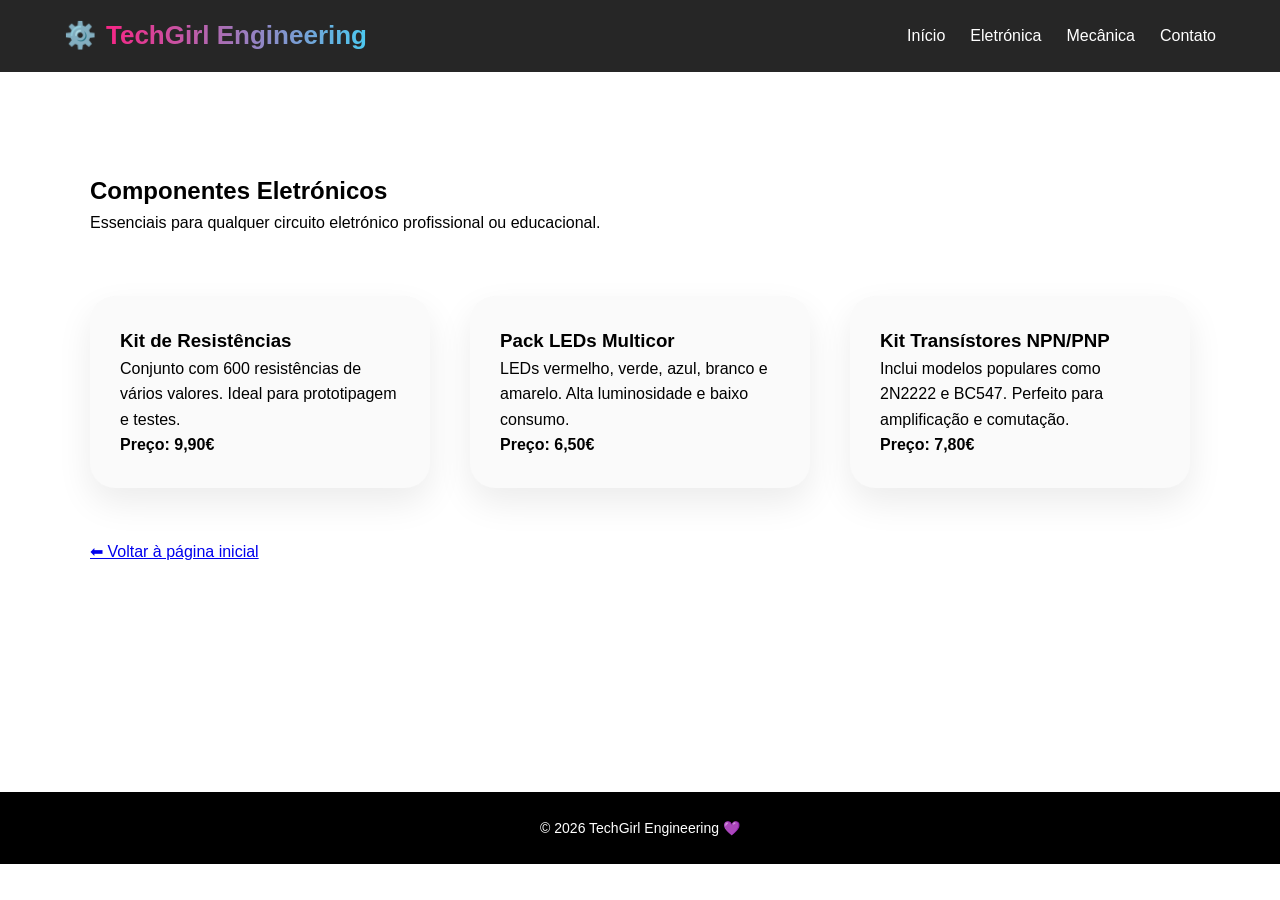
<file: componentes.html>
<!DOCTYPE html>
<html lang="pt">
<head>
    <meta charset="UTF-8">
    <title>Componentes Eletrónicos | TechGirl Engineering</title>
    <meta name="viewport" content="width=device-width, initial-scale=1.0">
    <link rel="stylesheet" href="style.css">
</head>
<body>

<header>
    <div class="container nav-container">
        <div class="logo"><span>⚙️</span> <span class="logo-text">TechGirl Engineering</span></div>
        <nav>
            <ul>
                <li><a href="index.html">Início</a></li>
                <li><a href="#eletronica">Eletrónica</a></li>
                <li><a href="#mecanica">Mecânica</a></li>
                <li><a href="contato.html">Contato</a></li>
            </ul>
        </nav>
    </div>
</header>

<section class="produto-page">
    <div class="produto-container">

        <h1>Componentes Eletrónicos</h1>
        <p>Essenciais para qualquer circuito eletrónico profissional ou educacional.</p>

        <div class="produto-grid">

            <div class="produto-item">
                <h3>Kit de Resistências</h3>
                <p>
                    Conjunto com 600 resistências de vários valores.
                    Ideal para prototipagem e testes.
                </p>
                <p><strong>Preço: 9,90€</strong></p>
            </div>

            <div class="produto-item">
                <h3>Pack LEDs Multicor</h3>
                <p>
                    LEDs vermelho, verde, azul, branco e amarelo.
                    Alta luminosidade e baixo consumo.
                </p>
                <p><strong>Preço: 6,50€</strong></p>
            </div>

            <div class="produto-item">
                <h3>Kit Transístores NPN/PNP</h3>
                <p>
                    Inclui modelos populares como 2N2222 e BC547.
                    Perfeito para amplificação e comutação.
                </p>
                <p><strong>Preço: 7,80€</strong></p>
            </div>

        </div>

        <br><br>
        <a href="index.html">⬅ Voltar à página inicial</a>

    </div>
</section>

<footer>
    <p>© 2026 TechGirl Engineering 💜</p>
</footer>

</body>
</html>
</file>
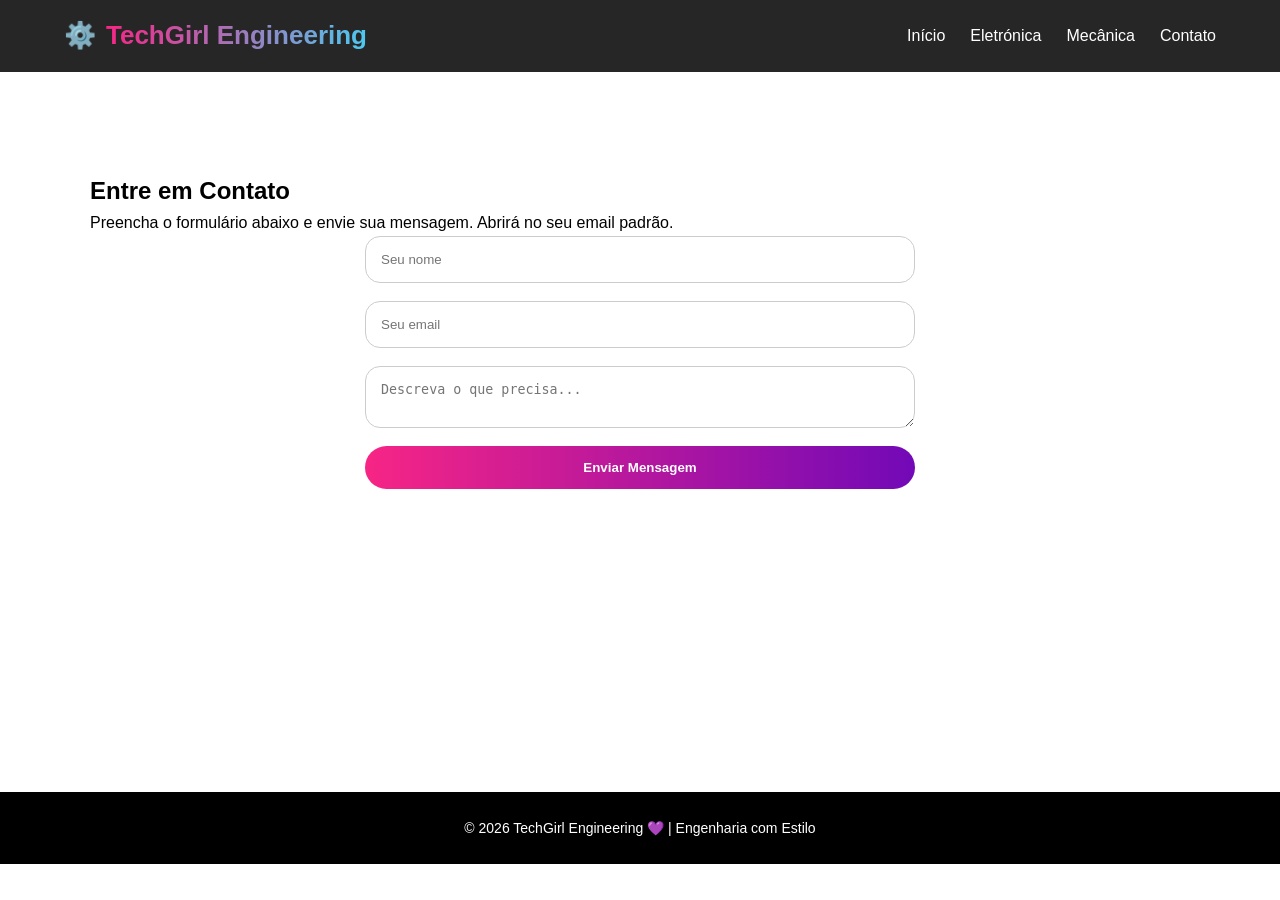
<file: contato.html>
<!DOCTYPE html>
<html lang="pt">
<head>
    <meta charset="UTF-8">
    <title>Contato - TechGirl Engineering</title>
    <meta name="viewport" content="width=device-width, initial-scale=1.0">
    <link rel="stylesheet" href="style.css">
</head>
<body>

<header>
    <div class="container nav-container">
        <div class="logo">
            <span class="logo-icon">⚙️</span>
            <span class="logo-text">TechGirl Engineering</span>
        </div>
        <nav>
            <ul>
                <li><a href="index.html">Início</a></li>
                <li><a href="index.html#eletronica">Eletrónica</a></li>
                <li><a href="index.html#mecanica">Mecânica</a></li>
                <li><a href="contato.html">Contato</a></li>
            </ul>
        </nav>
    </div>
</header>

<section class="produto-page">
    <div class="produto-container">
        <h2>Entre em Contato</h2>
        <p>Preencha o formulário abaixo e envie sua mensagem. Abrirá no seu email padrão.</p>

            <form action="https://formsubmit.co/catarinaqueiroz78@gmail.com" method="POST">
            <input type="text" name="nome" placeholder="Seu nome" required>
            <input type="email" name="email" placeholder="Seu email" required>
            <textarea name="mensagem" placeholder="Descreva o que precisa..." required></textarea>
            <button type="submit">Enviar Mensagem</button>
        </form>
    </div>
</section>

<footer>
    <div class="container">
        <p>© 2026 TechGirl Engineering 💜 | Engenharia com Estilo</p>
    </div>
</footer>

</body>
</html>
</file>
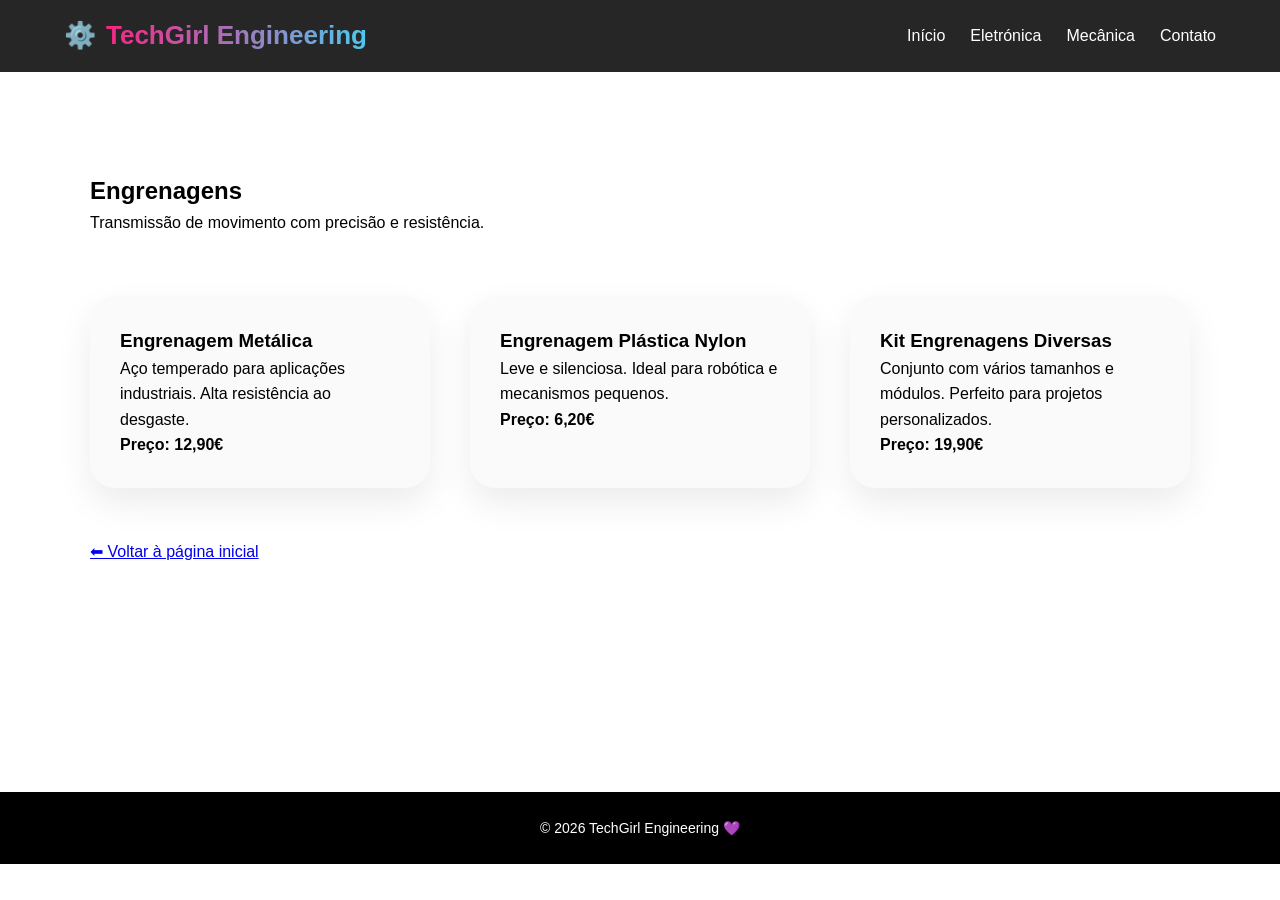
<file: engrenagens.html>
<!DOCTYPE html>
<html lang="pt">
<head>
    <meta charset="UTF-8">
    <title>Engrenagens | TechGirl Engineering</title>
    <meta name="viewport" content="width=device-width, initial-scale=1.0">
    <link rel="stylesheet" href="style.css">
</head>
<body>

<header>
    <div class="container nav-container">
        <div class="logo"><span>⚙️</span> <span class="logo-text">TechGirl Engineering</span></div>
        <nav>
            <ul>
                <li><a href="index.html">Início</a></li>
                <li><a href="#eletronica">Eletrónica</a></li>
                <li><a href="#mecanica">Mecânica</a></li>
                <li><a href="contato.html">Contato</a></li>
            </ul>
        </nav>
    </div>
</header>

<section class="produto-page">
    <div class="produto-container">

        <h1>Engrenagens</h1>
        <p>Transmissão de movimento com precisão e resistência.</p>

        <div class="produto-grid">

            <div class="produto-item">
                <h3>Engrenagem Metálica</h3>
                <p>
                    Aço temperado para aplicações industriais.
                    Alta resistência ao desgaste.
                </p>
                <p><strong>Preço: 12,90€</strong></p>
            </div>

            <div class="produto-item">
                <h3>Engrenagem Plástica Nylon</h3>
                <p>
                    Leve e silenciosa.
                    Ideal para robótica e mecanismos pequenos.
                </p>
                <p><strong>Preço: 6,20€</strong></p>
            </div>

            <div class="produto-item">
                <h3>Kit Engrenagens Diversas</h3>
                <p>
                    Conjunto com vários tamanhos e módulos.
                    Perfeito para projetos personalizados.
                </p>
                <p><strong>Preço: 19,90€</strong></p>
            </div>

        </div>

        <br><br>
        <a href="index.html">⬅ Voltar à página inicial</a>

    </div>
</section>

<footer>
    <p>© 2026 TechGirl Engineering 💜</p>
</footer>

</body>
</html>
</file>
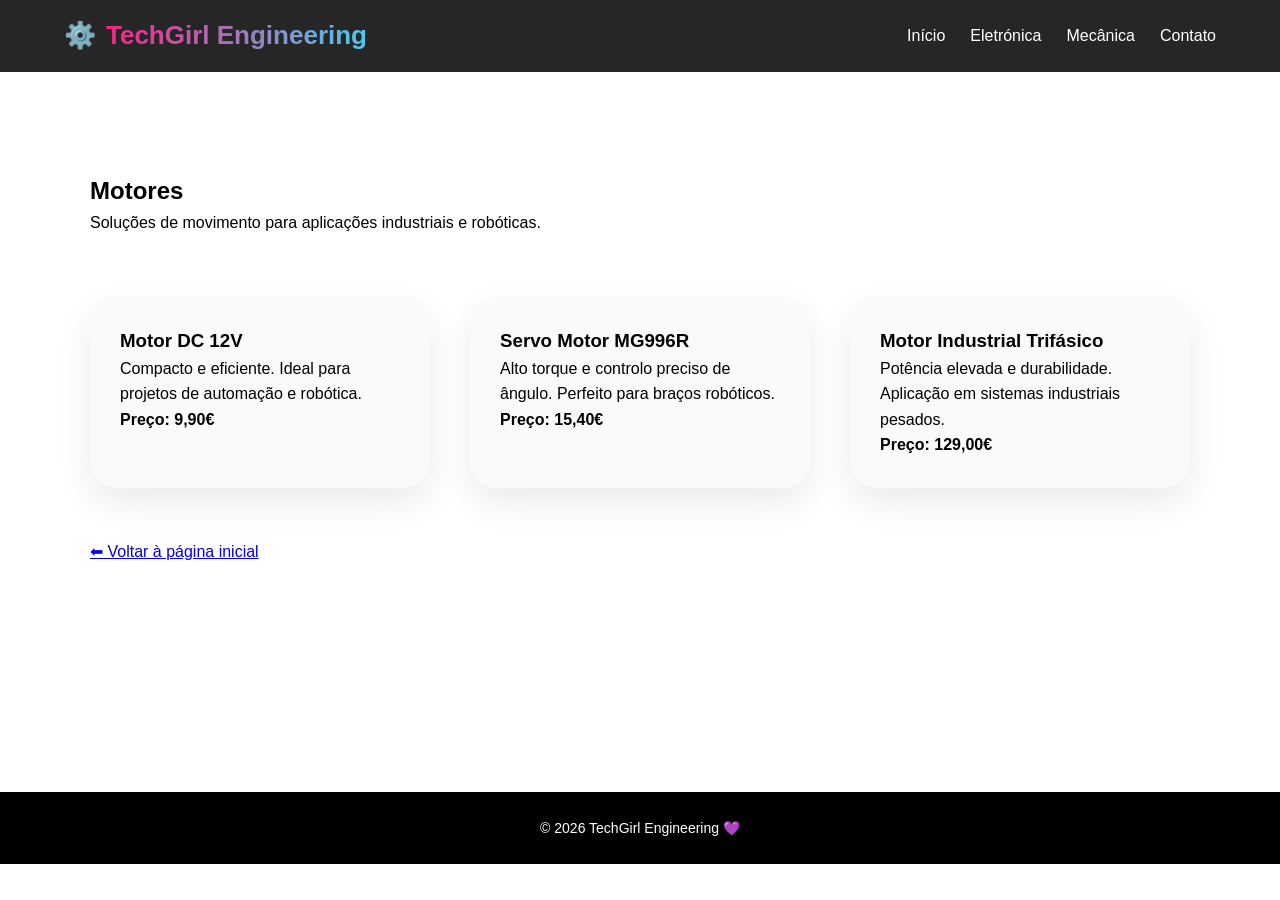
<file: motores.html>
<!DOCTYPE html>
<html lang="pt">
<head>
    <meta charset="UTF-8">
    <title>Motores | TechGirl Engineering</title>
    <meta name="viewport" content="width=device-width, initial-scale=1.0">
    <link rel="stylesheet" href="style.css">
</head>
<body>

<header>
    <div class="container nav-container">
        <div class="logo"><span>⚙️</span> <span class="logo-text">TechGirl Engineering</span></div>
        <nav>
            <ul>
                <li><a href="index.html">Início</a></li>
                <li><a href="#eletronica">Eletrónica</a></li>
                <li><a href="#mecanica">Mecânica</a></li>
                <li><a href="contato.html">Contato</a></li>
            </ul>
        </nav>
    </div>
</header>

<section class="produto-page">
    <div class="produto-container">

        <h1>Motores</h1>
        <p>Soluções de movimento para aplicações industriais e robóticas.</p>

        <div class="produto-grid">

            <div class="produto-item">
                <h3>Motor DC 12V</h3>
                <p>
                    Compacto e eficiente.
                    Ideal para projetos de automação e robótica.
                </p>
                <p><strong>Preço: 9,90€</strong></p>
            </div>

            <div class="produto-item">
                <h3>Servo Motor MG996R</h3>
                <p>
                    Alto torque e controlo preciso de ângulo.
                    Perfeito para braços robóticos.
                </p>
                <p><strong>Preço: 15,40€</strong></p>
            </div>

            <div class="produto-item">
                <h3>Motor Industrial Trifásico</h3>
                <p>
                    Potência elevada e durabilidade.
                    Aplicação em sistemas industriais pesados.
                </p>
                <p><strong>Preço: 129,00€</strong></p>
            </div>

        </div>

        <br><br>
        <a href="index.html">⬅ Voltar à página inicial</a>

    </div>
</section>

<footer>
    <p>© 2026 TechGirl Engineering 💜</p>
</footer>

</body>
</html>
</file>
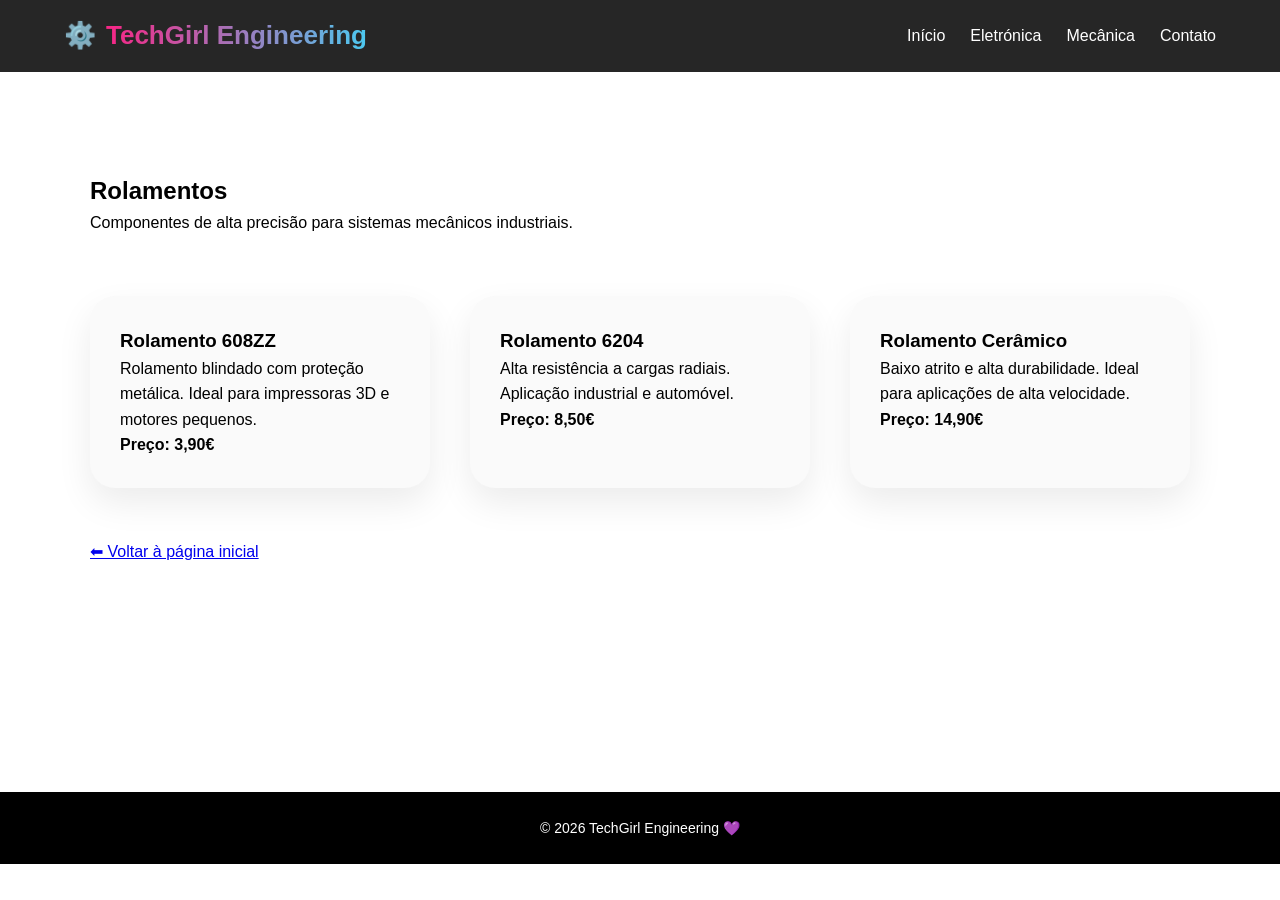
<file: rolamentos.html>
<!DOCTYPE html>
<html lang="pt">
<head>
    <meta charset="UTF-8">
    <title>Rolamentos | TechGirl Engineering</title>
    <meta name="viewport" content="width=device-width, initial-scale=1.0">
    <link rel="stylesheet" href="style.css">
</head>
<body>

<header>
    <div class="container nav-container">
        <div class="logo"><span>⚙️</span> <span class="logo-text">TechGirl Engineering</span></div>
        <nav>
            <ul>
                <li><a href="index.html">Início</a></li>
                <li><a href="#eletronica">Eletrónica</a></li>
                <li><a href="#mecanica">Mecânica</a></li>
                <li><a href="contato.html">Contato</a></li>
            </ul>
        </nav>
    </div>
</header>

<section class="produto-page">
    <div class="produto-container">

        <h1>Rolamentos</h1>
        <p>Componentes de alta precisão para sistemas mecânicos industriais.</p>

        <div class="produto-grid">

            <div class="produto-item">
                <h3>Rolamento 608ZZ</h3>
                <p>
                    Rolamento blindado com proteção metálica.
                    Ideal para impressoras 3D e motores pequenos.
                </p>
                <p><strong>Preço: 3,90€</strong></p>
            </div>

            <div class="produto-item">
                <h3>Rolamento 6204</h3>
                <p>
                    Alta resistência a cargas radiais.
                    Aplicação industrial e automóvel.
                </p>
                <p><strong>Preço: 8,50€</strong></p>
            </div>

            <div class="produto-item">
                <h3>Rolamento Cerâmico</h3>
                <p>
                    Baixo atrito e alta durabilidade.
                    Ideal para aplicações de alta velocidade.
                </p>
                <p><strong>Preço: 14,90€</strong></p>
            </div>

        </div>

        <br><br>
        <a href="index.html">⬅ Voltar à página inicial</a>

    </div>
</section>

<footer>
    <p>© 2026 TechGirl Engineering 💜</p>
</footer>

</body>
</html>
</file>
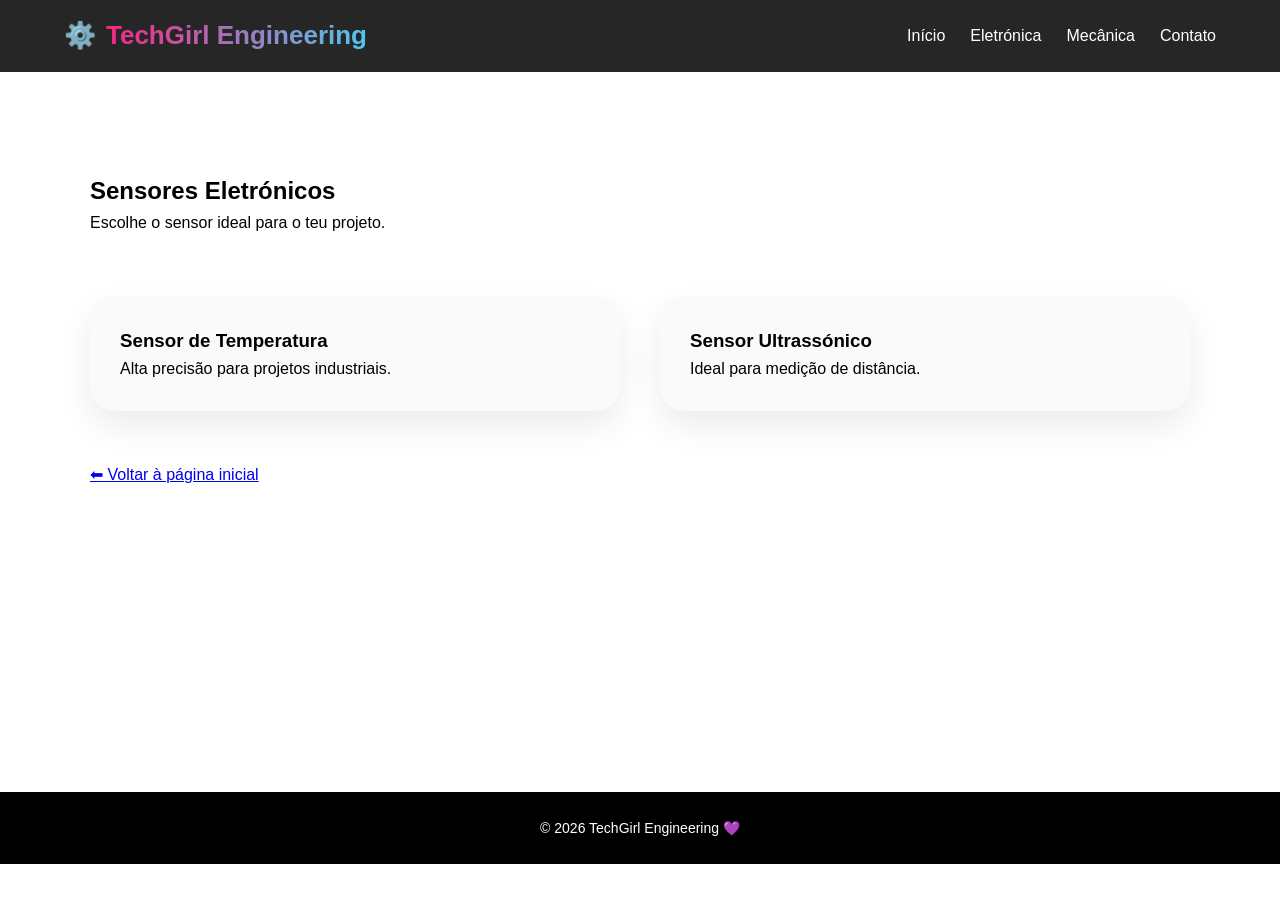
<file: sensores.html>
<!DOCTYPE html>
<html lang="pt">
<head>
    <meta charset="UTF-8">
    <title>Sensores</title>
    <link rel="stylesheet" href="style.css">
</head>
<body>
<header>
    <div class="container nav-container">
        <div class="logo"><span>⚙️</span> <span class="logo-text">TechGirl Engineering</span></div>
        <nav>
            <ul>
                <li><a href="index.html">Início</a></li>
                <li><a href="#eletronica">Eletrónica</a></li>
                <li><a href="#mecanica">Mecânica</a></li>
                <li><a href="contato.html">Contato</a></li>
            </ul>
        </nav>
    </div>
</header>

<section class="produto-page">
    <div class="produto-container">

        <h1>Sensores Eletrónicos</h1>
        <p>Escolhe o sensor ideal para o teu projeto.</p>

        <div class="produto-grid">

            <div class="produto-item">
                <h3>Sensor de Temperatura</h3>
                <p>Alta precisão para projetos industriais.</p>
            </div>

            <div class="produto-item">
                <h3>Sensor Ultrassónico</h3>
                <p>Ideal para medição de distância.</p>
            </div>

        </div>

        <br><br>
        <a href="index.html">⬅ Voltar à página inicial</a>

    </div>
</section>

<footer>
    <p>© 2026 TechGirl Engineering 💜</p>
</footer>

</body>
</html>
</file>
<file: style.css>
* {
    margin: 0;
    padding: 0;
    box-sizing: border-box;
}

body {
    cursor: url('https://cdn-icons-png.flaticon.com/512/64/64572.png'), auto;
    font-family: 'Segoe UI', sans-serif;
    line-height: 1.6;
    overflow-x: hidden;
}

#particle-canvas {
    position: fixed;
    top: 0;
    left: 0;
    width: 100%;
    height: 100%;
    z-index: -1;
}

body.light-mode {
    background: linear-gradient(135deg, #f72585, #ff9de3, #4cc9f0);
    color: #222;
}

body.dark-mode {
    background: linear-gradient(135deg, #0d0d0d, #1a1a1a, #3a0ca3);
    color: #eee;
}

header {
    background: rgba(0,0,0,0.85);
    backdrop-filter: blur(10px);
    padding: 15px 0;
    position: sticky;
    top: 0;
    z-index: 1000;
    display: flex;
    justify-content: center;
    animation: fadeUp 0.8s ease;
}

.nav-container {
    width: 90%;
    max-width: 1200px;
    display: flex;
    justify-content: space-between;
    align-items: center;
}

.logo {
    display: flex;
    align-items: center;
    font-weight: bold;
    font-size: 22px;
    color: white;
}

.logo span {
    font-size: 26px;
    margin-right: 10px;
}

.logo-text {
    background: linear-gradient(to right, #f72585, #4cc9f0);
    -webkit-background-clip: text;
    -webkit-text-fill-color: transparent; 
    background-clip: text; 
    color: #f72585; 
}


/* NAV */
nav ul {
    list-style: none;
    display: flex;
}

nav ul li {
    margin-left: 25px;
}

nav ul li a {
    text-decoration: none;
    color: white;
    font-weight: 500;
    position: relative;
    transition: 0.3s;
}

nav ul li a::after {
    content: "";
    position: absolute;
    width: 0%;
    height: 2px;
    left: 0;
    bottom: -5px;
    background: #f72585;
    transition: 0.3s;
}

nav ul li a:hover::after {
    width: 100%;
}

#theme-toggle {
    padding: 10px 15px;
    background: linear-gradient(to right, #f72585, #7209b7);
    color: white;
    border: none;
    border-radius: 15px;
    cursor: pointer;
    font-size: 18px;
    box-shadow: 0 0 10px rgba(247,37,133,0.5);
    transition: 0.3s;
}

#theme-toggle:hover {
    transform: scale(1.1);
    box-shadow: 0 0 20px rgba(247,37,133,0.7);
}

.hero {
    text-align: center;
    padding: 140px 20px;
    color: white;
    animation: fadeUp 1s ease;
}

.hero h2 {
    font-size: 40px;
    margin-bottom: 15px;
}

.hero p {
    font-size: 18px;
    opacity: 0.9;
}

.btn {
    display: inline-block;
    margin-top: 30px;
    padding: 14px 30px;
    border-radius: 30px;
    text-decoration: none;
    background: linear-gradient(to right, #f72585, #7209b7);
    color: white;
    font-weight: bold;
    transition: 0.4s;
}

.btn:hover {
    animation: glow 1.5s infinite;
}

.produtos {
    padding: 100px 20px;
    text-align: center;
    animation: fadeUp 1s ease;
}

#eletronica {
    background: white;
}

#mecanica {
    background: #f3f3f3;
}

.cards {
    display: flex;
    gap: 35px;
    flex-wrap: wrap;
    justify-content: center;
    margin-top: 60px;
}

.card {
    text-decoration: none;
    width: 280px;
    perspective: 1000px;
}

.card-inner {
    background: white;
    padding: 30px;
    border-radius: 25px;
    color: #333;
    box-shadow: 0 15px 35px rgba(0,0,0,0.08);
    transition: transform 0.6s, box-shadow 0.6s;
    transform-style: preserve-3d;
    position: relative;
}

.card-inner:hover {
    transform: rotateY(15deg) rotateX(10deg) scale(1.05);
    box-shadow: 0 20px 40px rgba(247,37,133,0.4);
}

.card-front, .card-back {
    backface-visibility: hidden;
}

.card:hover::before {
    content: "";
    position: absolute;
    width: 150%;
    height: 150%;
    background: radial-gradient(circle, rgba(247,37,133,0.3), transparent 70%);
    top: -50%;
    left: -50%;
    transition: 0.5s;
    opacity: 0.7;
}

.produto-page {
    background: white;
    padding: 100px 20px;
    min-height: 80vh;
    animation: fadeUp 1s ease;
}

.produto-container {
    max-width: 1100px;
    margin: auto;
}

.produto-grid {
    display: flex;
    gap: 40px;
    flex-wrap: wrap;
    margin-top: 60px;
}

.produto-item {
    background: #fafafa;
    padding: 30px;
    border-radius: 25px;
    flex: 1;
    min-width: 280px;
    box-shadow: 0 15px 35px rgba(0,0,0,0.08);
    transition: 0.4s;
}

.produto-item:hover {
    transform: translateY(-10px);
}

.produto-item img {
    width: 100%;
    border-radius: 15px;
    margin-bottom: 15px;
}

.btn-comprar {
    display: inline-block;
    margin-top: 15px;
    padding: 12px 24px;
    background: linear-gradient(to right, #7209b7, #f72585);
    color: white;
    text-decoration: none;
    border-radius: 30px;
    font-weight: bold;
    transition: 0.4s;
}

.btn-comprar:hover {
    animation: pulse 1s infinite;
}

.contato {
    background: white;
    padding: 100px 20px;
    text-align: center;
    animation: fadeUp 1s ease;
}

form {
    max-width: 550px;
    margin: auto;
    display: flex;
    flex-direction: column;
}

form input,
form textarea {
    margin-bottom: 18px;
    padding: 15px;
    border-radius: 15px;
    border: 1px solid #ccc;
    transition: 0.3s;
}

form input:focus,
form textarea:focus {
    outline: none;
    border: 1px solid #f72585;
    box-shadow: 0 0 10px rgba(247,37,133,0.3);
}

form button {
    padding: 14px;
    background: linear-gradient(to right, #f72585, #7209b7);
    color: white;
    border: none;
    border-radius: 30px;
    cursor: pointer;
    font-weight: bold;
    transition: 0.4s;
}

form button:hover {
    animation: glow 2s infinite;
}

footer {
    background: #000;
    color: white;
    text-align: center;
    padding: 25px 0;
    font-size: 14px;
}

body.dark-mode .produtos,
body.dark-mode #eletronica,
body.dark-mode #mecanica {
    background: #1a1a1a;
    color: #eee;
}

body.dark-mode .card-inner {
    background: #2c2c2c;
    color: #fff;
    box-shadow: 0 15px 35px rgba(247,37,133,0.2);
}

body.dark-mode .card:hover::before {
    background: radial-gradient(circle, rgba(247,37,133,0.2), transparent 70%);
}

body.dark-mode .btn,
body.dark-mode #theme-toggle,
body.dark-mode .btn-comprar {
    color: white;
    background: linear-gradient(to right, #f72585, #7209b7);
}

body.dark-mode .contato {
    background: #1a1a1a;
    color: #eee;
}

body.dark-mode form input,
body.dark-mode form textarea {
    background: #333;
    color: #eee;
    border: 1px solid #f72585;
}

body.dark-mode form input::placeholder,
body.dark-mode form textarea::placeholder {
    color: #ccc;
}

body.dark-mode footer {
    background: #000;
    color: #fff;
}

@keyframes fadeUp {
    from { opacity: 0; transform: translateY(40px);}
    to { opacity: 1; transform: translateY(0);}
}

@keyframes glow {
    0% { box-shadow: 0 0 10px #f72585; }
    50% { box-shadow: 0 0 25px #7209b7; }
    100% { box-shadow: 0 0 10px #f72585; }
}

@keyframes pulse {
    0% { transform: scale(1); }
    50% { transform: scale(1.05); }
    100% { transform: scale(1); }
}

@media (max-width: 768px) {
    nav ul {
        flex-direction: column;
        text-align: center;
    }

    nav ul li {
        margin: 10px 0;
    }

    .cards {
        flex-direction: column;
        align-items: center;
    }

    .produto-grid {
        flex-direction: column;
    }

    .hero h2 {
        font-size: 28px;
    }
}
</file>
